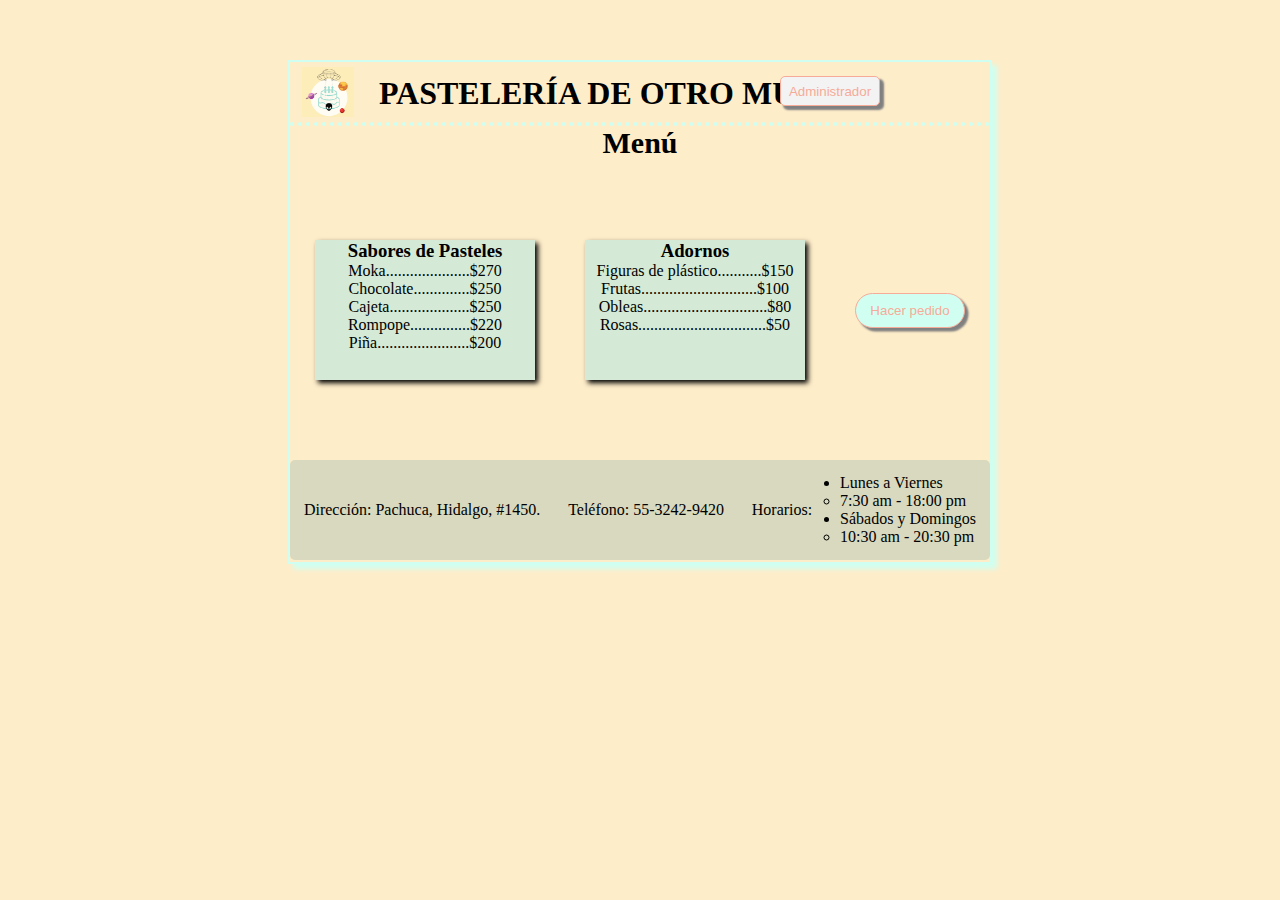
<file: index.html>
<!DOCTYPE html>
<html lang="en">
<head>
    <meta charset="UTF-8">
    <meta http-equiv="X-UA-Compatible" content="IE=edge">
    <meta name="viewport" content="width=device-width, initial-scale=1.0">
    <title>Pastelería</title>
    <link rel="stylesheet" href="index.css">
</head>
<body>
    <div class="container">
        <header class="headerBox">
            <img src="./OtroMundo.png" alt="logo pastelería">
            <h1 class="titulo">PASTELERÍA DE OTRO MUNDO</h1>
            
            <a href="administrador.html">
                <button class="adminButton">Administrador</button>
            </a>
        </header>
        
        <h2 class="titlemenu">Menú</h2>

        <div class="containermenus">

            <div class="menuBox">
                
                <h3>Sabores de Pasteles</h3>
                <p>Moka.....................$270</p>
                <p>Chocolate..............$250</p>
                <p>Cajeta....................$250</p>
                <p>Rompope...............$220</p>
                <p>Piña.......................$200</p>
            </div>
            
            <div class="menuAdorno">
                
                <h3>Adornos</h3>
                <p>Figuras de plástico...........$150</p>
                <p>Frutas.............................$100</p>
                <p>Obleas...............................$80</p>
                <p>Rosas................................$50</p>
            </div>

            <a href="pedido.html">    
                <button class="pedidobutton">Hacer pedido</button>
            </a>
        </div>
            
        
        <footer class="footer">
            <p>Dirección: Pachuca, Hidalgo, #1450.</p>
            <p>Teléfono: 55-3242-9420</p>
            <p>Horarios:</p>
            <ul class="footerLista">
                <li>Lunes a Viernes
                    <ul>
                        <li>7:30 am - 18:00 pm</li>
                    </ul>
                </li>
                <li> Sábados y Domingos
                    <ul>
                        <li>10:30 am - 20:30 pm</li>
                    </ul>
                </li>
            </ul>
        </footer>
        
    </div>

</body>
</html>
</file>
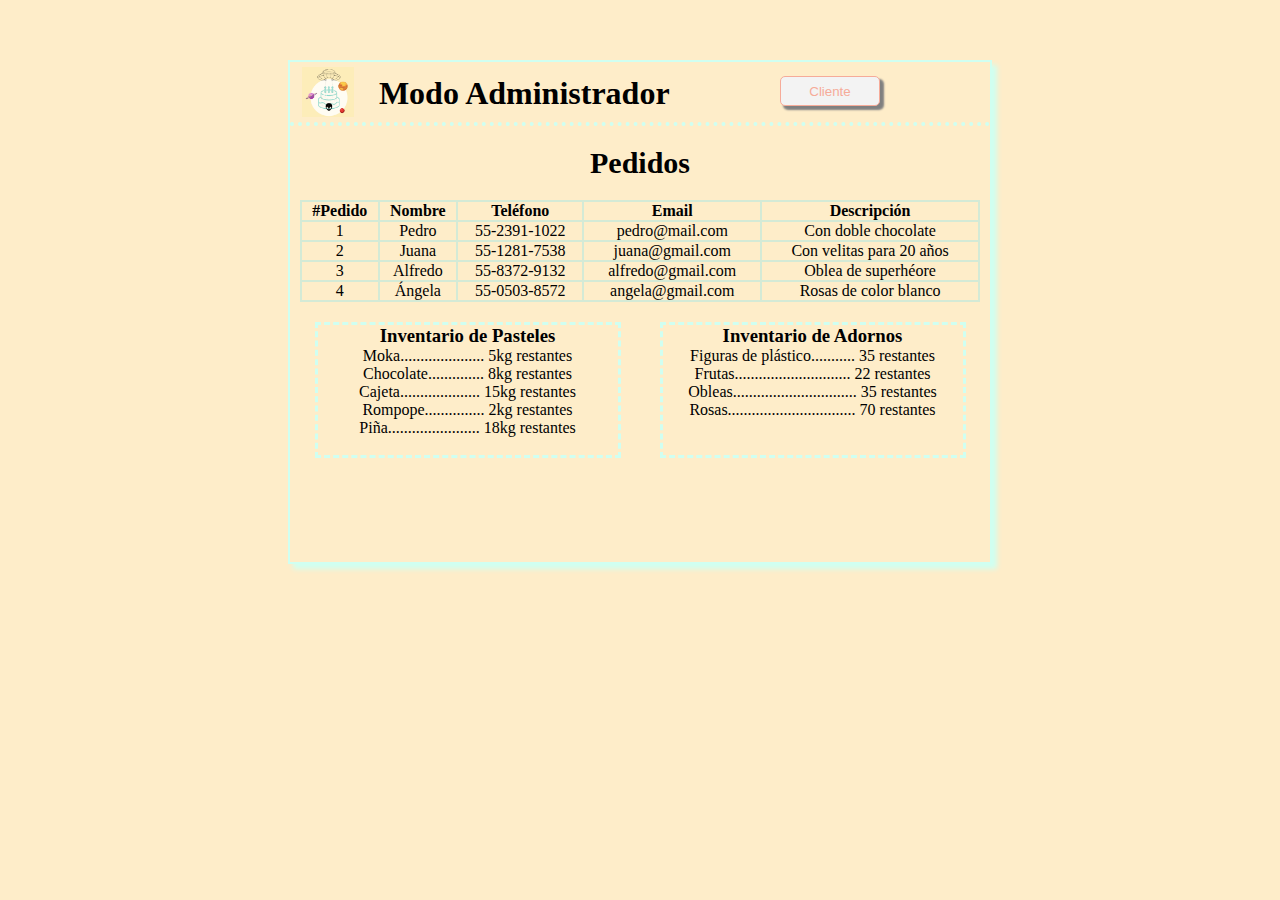
<file: administrador.html>
<!DOCTYPE html>
<html lang="en">
<head>
    <meta charset="UTF-8">
    <meta http-equiv="X-UA-Compatible" content="IE=edge">
    <meta name="viewport" content="width=device-width, initial-scale=1.0">
    <title>Pastelería</title>
    <link rel="stylesheet" href="administrador.css">
</head>
<body>
    
    <div class="container">

        <header class="headerBox">
            <img src="./OtroMundo.png" alt="logo pastelería">
            <h1 class="titulo">Modo Administrador</h1>    
            <a href="index.html" >
                <button class="clientButton">Cliente</button>
            </a>
        </header>
        
        <table class="pedidosBox">
            <h3 class="titlePedidos">Pedidos</h3>
            <tr>
                <th>#Pedido</th>
                <th>Nombre</th>
                <th>Teléfono</th>
                <th>Email</th>
                <th>Descripción</th>
            </tr>
            <tr>
                <td>1</td>
                <td>Pedro</td>
                <td>55-2391-1022</td>
                <td>pedro@mail.com</td>
                <td>Con doble chocolate</td>
            </tr>
            <tr>
                <td>2</td>
                <td>Juana</td>
                <td>55-1281-7538</td>
                <td>juana@gmail.com</td>
                <td>Con velitas para 20 años</td>
            </tr>
            <tr>
                <td>3</td>
                <td>Alfredo</td>
                <td>55-8372-9132</td>
                <td>alfredo@gmail.com</td>
                <td>Oblea de superhéore</td>
            </tr>
            <tr>
                <td>4</td>
                <td>Ángela</td>
                <td>55-0503-8572</td>
                <td>angela@gmail.com</td>
                <td>Rosas de color blanco</td>
            </tr>
        </table>
        <div class="boxInv">

            <div class="pastelesInv">
                
                <h3>Inventario de Pasteles</h3>
                <p>Moka..................... 5kg restantes</p>
                <p>Chocolate.............. 8kg restantes</p>
                <p>Cajeta.................... 15kg restantes</p>
                <p>Rompope............... 2kg restantes</p>
                <p>Piña....................... 18kg restantes</p>
            </div>
            
            <div class="adornosInv">
                
                <h3>Inventario de Adornos</h3>
                <p>Figuras de plástico........... 35 restantes</p>
                <p>Frutas............................. 22 restantes</p>
                <p>Obleas............................... 35 restantes</p>
                <p>Rosas................................ 70 restantes</p>
            </div>
        </div>
    </div>

</body>
</html>
</file>
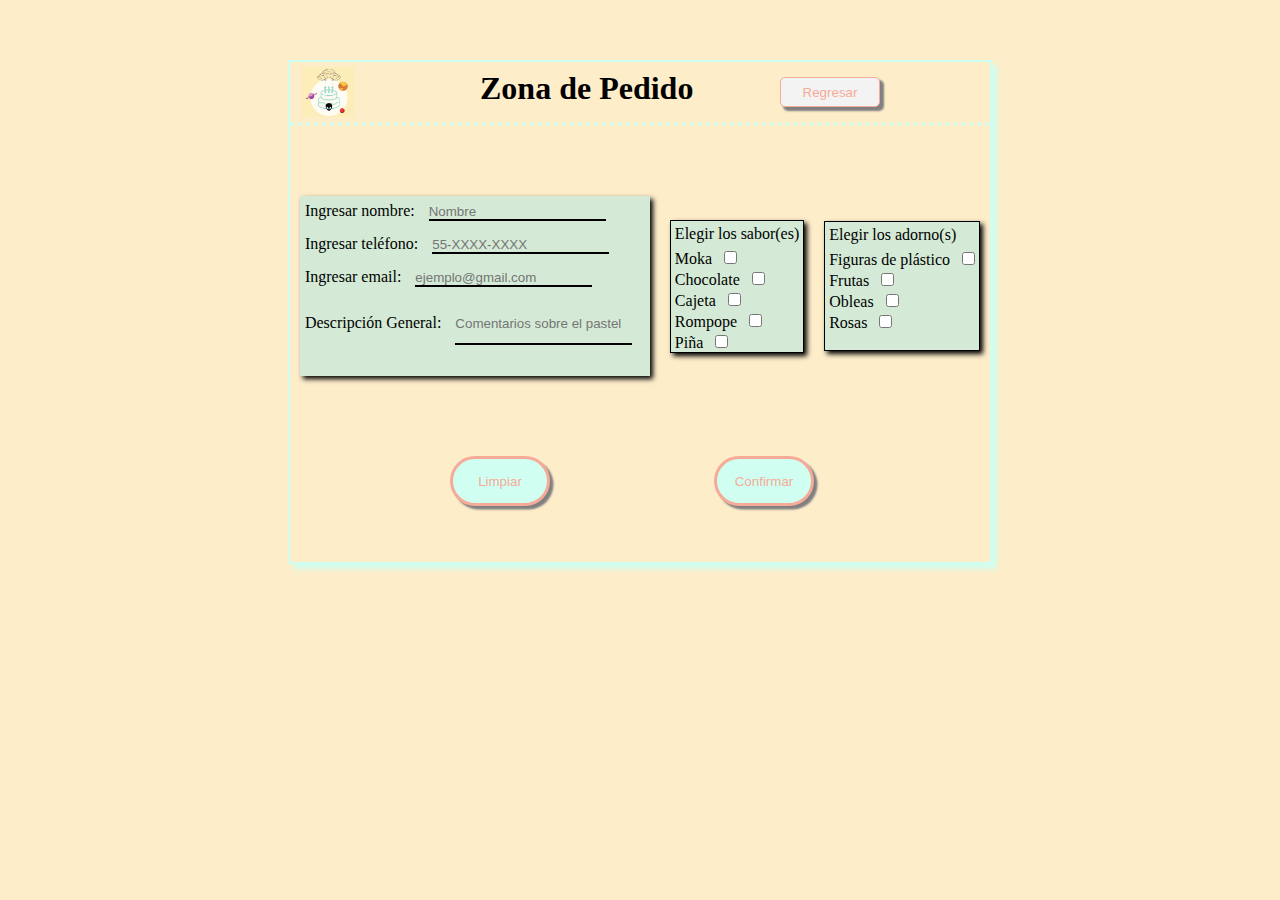
<file: pedido.html>
<!DOCTYPE html>
<html lang="en">
<head>
    <meta charset="UTF-8">
    <meta http-equiv="X-UA-Compatible" content="IE=edge">
    <meta name="viewport" content="width=device-width, initial-scale=1.0">
    <title>Pastelería</title>
    <link rel="stylesheet" href="pedido.css">
</head>
<body>

    <div class="container">

        <div class="headerBox">
            <img src="./OtroMundo.png" alt="logo pastelería">
            <a href="index.html">
                <button class="backbutton">Regresar</button>
            </a>
            <h1 class="title">Zona de Pedido</h1>
        </div>
        
        <form action="#">
            <div class="boxform">
                <div class="boxdatos">
                    <label for="nombre">Ingresar nombre:</label>
                    <input type="text" name="nombre" id="nombre" placeholder="Nombre" required> <br>
                    <label for="telef">Ingresar teléfono:</label>
                    <input type="tel" name="telef" id="telef" placeholder="55-XXXX-XXXX" required> <br>
                    <label for="email">Ingresar email:</label>
                    <input type="mail" name="email" id="email" placeholder="ejemplo@gmail.com" required> <br>
                    <label for="descripción">Descripción General:</label>
                    <input type="textarea" name="name" id="name" placeholder="Comentarios sobre el pastel"> <br>
                </div>
           
                <div class="boxsabores">
                    <p>Elegir los sabor(es)</p>
                    <label for="moka">Moka</label>
                    <input type="checkbox" name="moka" id="moka" value="moka"> <br>
                    <label for="chocolate">Chocolate</label>
                    <input type="checkbox" name="chocolate" id="chocolate" value="chocolate"> <br>
                    <label for="cajeta">Cajeta</label>
                    <input type="checkbox" name="cajeta" id="cajeta" value="cajeta"> <br>
                    <label for="rompope">Rompope</label>
                    <input type="checkbox" name="rompope" id="rompope" value="rompope"> <br>
                    <label for="piña">Piña</label>
                    <input type="checkbox" name="piña" id="piña" value="piña"> <br>
                </div>
                
                <div class="boxadornos">
                    <p>Elegir los adorno(s)</p>
                    <label for="figuras">Figuras de plástico</label>
                    <input type="checkbox" name="figuras" id="figuras" value="figuras"> <br>
                    <label for="frutas">Frutas</label>
                    <input type="checkbox" name="frutas" id="frutas" value="frutas"> <br>
                    <label for="obleas">Obleas</label>
                    <input type="checkbox" name="obleas" id="obleas" value="obleas"> <br>
                    <label for="rosas">Rosas</label>
                    <input type="checkbox" name="rosas" id="rosas" value="rosas"> <br> <br>
                </div>
            </div>
            
            <input class="resetbtn" type="reset" value="Limpiar">
            <button class="confirmarbtn">Confirmar</button>
        </form>
    </div>
</body>
</html>
</file>
<file: index.css>
*{
    margin: 0;
    padding: 0;
    background-color: #feedc9;
    /*#feedb9*/
}

.container{
    width: 700px;
    height: 500px;
    border: 2px solid #d0fff1; 
    margin: 60px auto;
    box-shadow: 5px 5px 5px #d0fff1;
}

.headerBox{
    height: 60px;
    border-bottom: 4px dotted #d0fff1;
}

img{
    height: 50px;
    margin-left: 12px;
    margin-top: 5px;
}

.titulo{
    display: inline-block;
    margin-left: 25px;
    position: absolute;
    top: 75px
}

.adminButton{
    height: 30px;
    width: 100px;
    background-color: #f3f3f3;
    color: #f6ab99;
    box-shadow: 3.5px 3.5px 2px gray;
    border-radius: 5px;
    border: 1px solid #f6ab99;
    display: inline-block;
    position: absolute;
    right: 400px;
    top: 76px;
}

.adminButton:active{
    background-color: #ffffff;
}

.pedidobutton{
    height: 35px;
    width: 110px;
    background-color: #d0fff1;
    color: #f6ab99;
    box-shadow: 3.5px 3.5px 2px gray;
    border-radius: 40px;
    border: 1px solid #f6ab99;
}

.pedidobutton:active{
    background-color: #ffffff;
}

.containermenus{
    width: 700px;
    height: 300px;
    display: flex;
    align-items: center;
    justify-content: space-around;
    text-align: center;
}

.menuBox{
    height: 140px;
    width: 220px;
    background-color: #d4ead6;
    box-shadow: 3px 3px 5px black;
}

.menuBox > *{
    background-color: #d4ead6;
}

.menuAdorno{
    height: 140px;
    width: 220px;
    background-color: #d4ead6;
    box-shadow: 3px 3px 5px black;
}
.menuAdorno > *{
    background-color: #d4ead6
}
.titlemenu{
    text-align: center;
    font-size: 30px;
}

.footer{
    width: 700px;
    height: 100px;
    display: flex;
    align-items: center;
    justify-content: space-around;
    background-color: #d8d9be;
    border-radius: 5px;
}

.footer > *, li{
    background-color: #d8d9be;
}
</file>
<file: administrador.css>
*{
    margin: 0;
    padding: 0;
    background-color: #feedc9;
    /*#feedb9*/
}

.container{
    width: 700px;
    height: 500px;
    border: 2px solid #d0fff1; 
    margin: 60px auto;
    box-shadow: 5px 5px 5px #d0fff1;
}

.headerBox{
    height: 60px;
    border-bottom: 4px dotted #d0fff1;
}

img{
    height: 50px;
    margin-left: 12px;
    margin-top: 5px;
}

.titulo{
    display: inline-block;
    margin-left: 25px;
    position: absolute;
    top: 75px
}

.clientButton{
    height: 30px;
    width: 100px;
    background-color: #f3f3f3;
    color: #f6ab99;
    box-shadow: 3.5px 3.5px 2px gray;
    border-radius: 5px;
    border: 1px solid #f6ab99;
    display: inline-block;
    position: absolute;
    right: 400px;
    top: 76px;
}

.clientButton:active{
    background-color: #ffffff;
}

.pedidosBox{
    height: 100px;
    width: 680px;
    text-align: center;
    margin: 20px auto;
    background-color: #d4ead6;
}

.titlePedidos{
    text-align: center;
    font-size: 30px;
    margin: 20px;
}

.pastelesInv{
    height: 130px;
    width: 300px;
    text-align: center;
    border: 3px dashed #d0fff1;
}

.adornosInv{
    height: 130px;
    width: 300px;
    text-align: center;
    border: 3px dashed #d0fff1;
}


.boxInv{
    height: 170px;
    width: 690px;
    display: flex;
    justify-content: space-around;
    margin: 0 auto;
}
</file>
<file: pedido.css>
*{
    margin: 0;
    padding: 0;
    background-color: #feedc9;
    /*#feedb9*/
}

img{
    height: 50px;
    margin-left: 12px;
    margin-top: 5px;
}

.headerBox{
    height: 60px;
    border-bottom: 4px dotted #d0fff1;
}

.container{
    width: 700px;
    height: 500px;
    border: 2px solid #d0fff1; 
    margin: 60px auto;
    box-shadow: 5px 5px 5px #d0fff1;
}

.title{
    display: inline;
    position: absolute;
    left: 480px;
    top: 70px;
}

.backbutton{
    height: 30px;
    width: 100px;
    background-color: #f3f3f3;
    color: #f6ab99;
    box-shadow: 3.5px 3.5px 2px gray;
    border-radius: 5px;
    border: 1px solid #f6ab99;
    display: inline;
    position: absolute;
    right: 400px;
    top: 77px;
}

.backbutton:active{
    background-color: #ffffff;
}

.boxform{
    width: 700px;
    height: 320px;
    display: flex;
    justify-content: space-around;
    align-items: center;
}

.boxdatos{
    width: 350px;
    height: 180px;
    background-color: #d4ead6;
    box-shadow: 3px 3px 5px black;
}

.boxdatos > *{
    margin: 8px 5px;
    background-color: #d4ead6;
}

.boxdatos > input{
    border: none;
    border-bottom: 2px solid black;
}

#name{
    width: auto;
    height: 40px;
}

.boxsabores{
    border: 1px solid black;
    background-color: #d4ead6;
    box-shadow: 3px 3px 5px black;
}

.boxsabores > *{
    margin: 4px;
    background-color: #d4ead6;
}

.boxadornos{
    border: 1px solid black;
    background-color: #d4ead6;
    box-shadow: 3px 3px 5px black;
}

.boxadornos > *{
    margin: 4px;
    background-color: #d4ead6;
}

.resetbtn{
    margin: 10px 160px;
    width: 100px;
    height: 50px;
    border-radius: 40px;
    background-color: #d0fff1;
    color: #f6ab99;
    box-shadow: 3.5px 3.5px 2px gray;
    border: 3px solid #f6ab99;
}

.resetbtn:active{
    background-color: #ffffff;
}

.confirmarbtn{
    width: 100px;
    height: 50px;
    border-radius: 40px;
    background-color: #d0fff1;
    color: #f6ab99;
    box-shadow: 3.5px 3.5px 2px gray;
    border: 3px solid #f6ab99;
}

.confirmarbtn:active{
    background-color: #ffffff;
}
</file>
